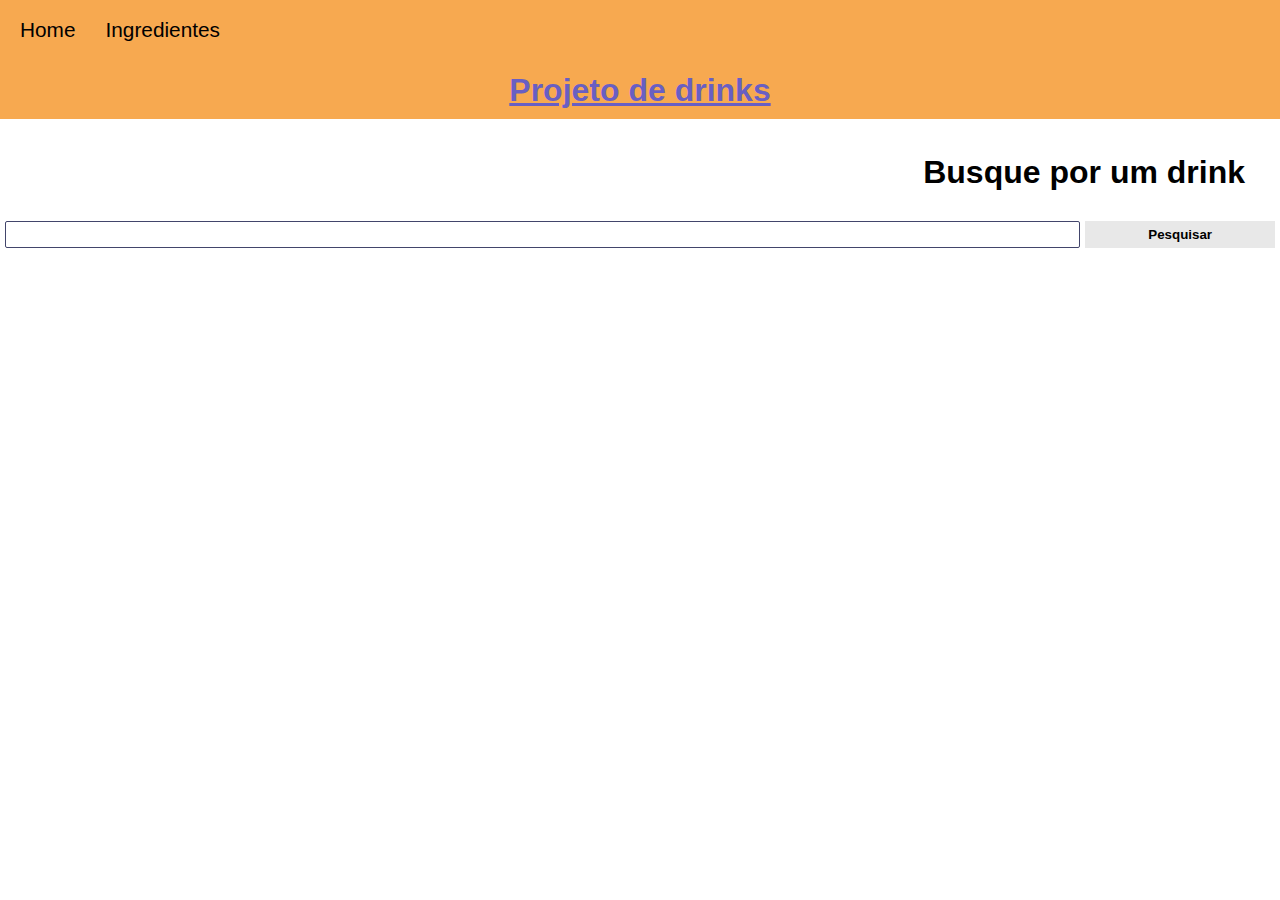
<file: index.html>
<!DOCTYPE html>
<html lang="pt-BR">
<head>
    <meta charset="UTF-8">
    <meta http-equiv="X-UA-Compatible" content="IE=edge">
    <meta name="viewport" content="width=device-width, initial-scale=1.0">
    <link rel="stylesheet" href="css/style.css">
    <title>Home</title>
</head>
<body id="body" onkeyup="reload(event)">
    <div class="container">
        <header class="header">
            <nav class="header-nav">
                <ul>
                    <li><a href="index.html" id="btn-home">Home</a></li>
                    <li><a href="ingrendientes.html">Ingredientes</a></li>
                </ul>
            </nav>
            <h1><u>Projeto de drinks</u></h1>
        </header>
        <main class="main-principal">
            <h1>
                Busque por um drink
            </h1>
            <section class="section">
                <input type="text" id="input">
                <button class="btn" onclick="btnPesquisar()">Pesquisar</button>
            </section>
            <section id="secao-1">
                <header>
                    <h3 id="title"></h3>
                </header>
                <ul id="ul" class="ul-lista">

                </ul>
                <div id="conteudo-drink">
                    <div id="subconteudo-drink">
                        <p id="nome-do-drink" class="paragrafo-drink"></p>
                        <p id="foto-do-drink" class="paragrafo-drink"></p>
                        <p id="categoria-do-drink" class="paragrafo-drink"></p>
                        <p id="copo-do-drink" class="paragrafo-drink"></p>
                        <p id="preparo-do-drink" class="paragrafo-drink"></p>
                        <p id="ingrediente" class="paragrafo-drink"></p>
                        <p id="quantidade-do-drink" class="paragrafo-drink"></p>
                    </div>
                </div>
            </section>
        </main>
    </div>
    <script src="js/main.js"></script>
</body>
</html>
</file>
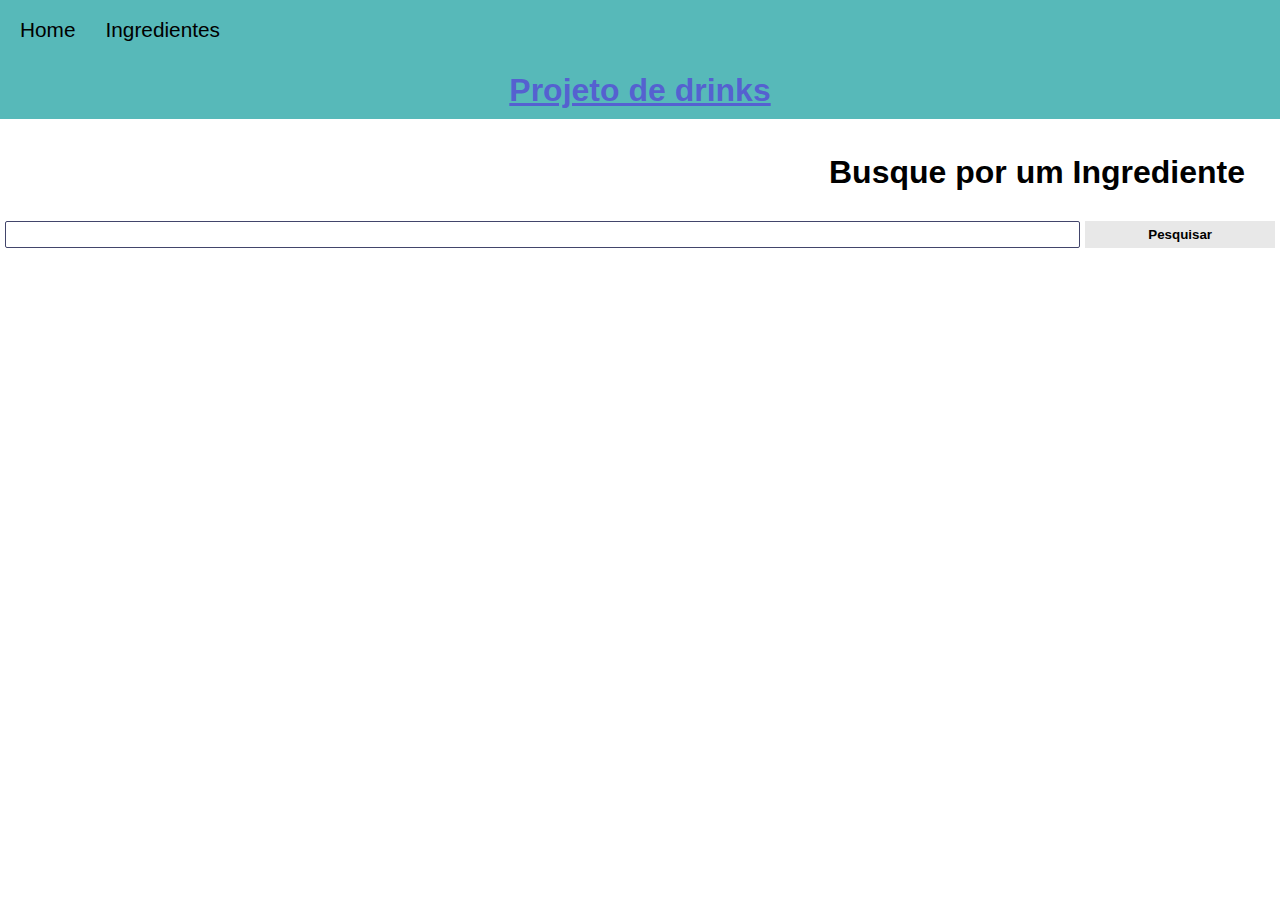
<file: ingrendientes.html>
<!DOCTYPE html>
<html lang="pt-BR">
<head>
    <meta charset="UTF-8">
    <meta http-equiv="X-UA-Compatible" content="IE=edge">
    <meta name="viewport" content="width=device-width, initial-scale=1.0">
    <link rel="stylesheet" href="css/style.css">
    <link rel="stylesheet" href="css/style.css">
    <title>Ingredientes</title>
</head>
<body onkeyup="reload()">
    <div class="container">
        <header class="header nav-ingrediente">
            <nav class="header-nav ">
                <ul>
                    <li><a href="index.html">Home</a></li>
                    <li><a href="ingrendientes.html">Ingredientes</a></li>
                </ul>
            </nav>
            <h1><u>Projeto de drinks</u></h1>
        </header>
        <main class="main-principal">
            <h1>
                Busque por um Ingrediente
            </h1>
            <section class="section">
                <input type="text" id="input">
                <button class="btn" onclick="btnPesquisar()">Pesquisar</button>
            </section>
            <section id="secao-1">
                <header>
                    <h3 id="title"></h3>
                </header>
                <ul id="ul" class="ul-lista">

                </ul>
                <div id="conteudo-drink">
                    <div id="subconteudo-drink">
                        <p id="id-do-drink" class="paragrafo-drink"></p>
                        <p id="nome-do-drink" class="paragrafo-drink"></p>
                        <p id="foto-do-drink" class="paragrafo-drink"></p>
                        <p id="categoria-do-drink" class="paragrafo-drink"></p>
                        <p id="copo-do-drink" class="paragrafo-drink"></p>
                        <p id="preparo-do-drink" class="paragrafo-drink"></p>
                        <p id="ingrediente" class="paragrafo-drink"></p>
                        <p id="quantidade-do-drink" class="paragrafo-drink"></p>
                    </div>
                </div>
            </section>
        </main>
    </div>
    <script src="js/ingredientes.js"></script>
</body>
</html>
</file>
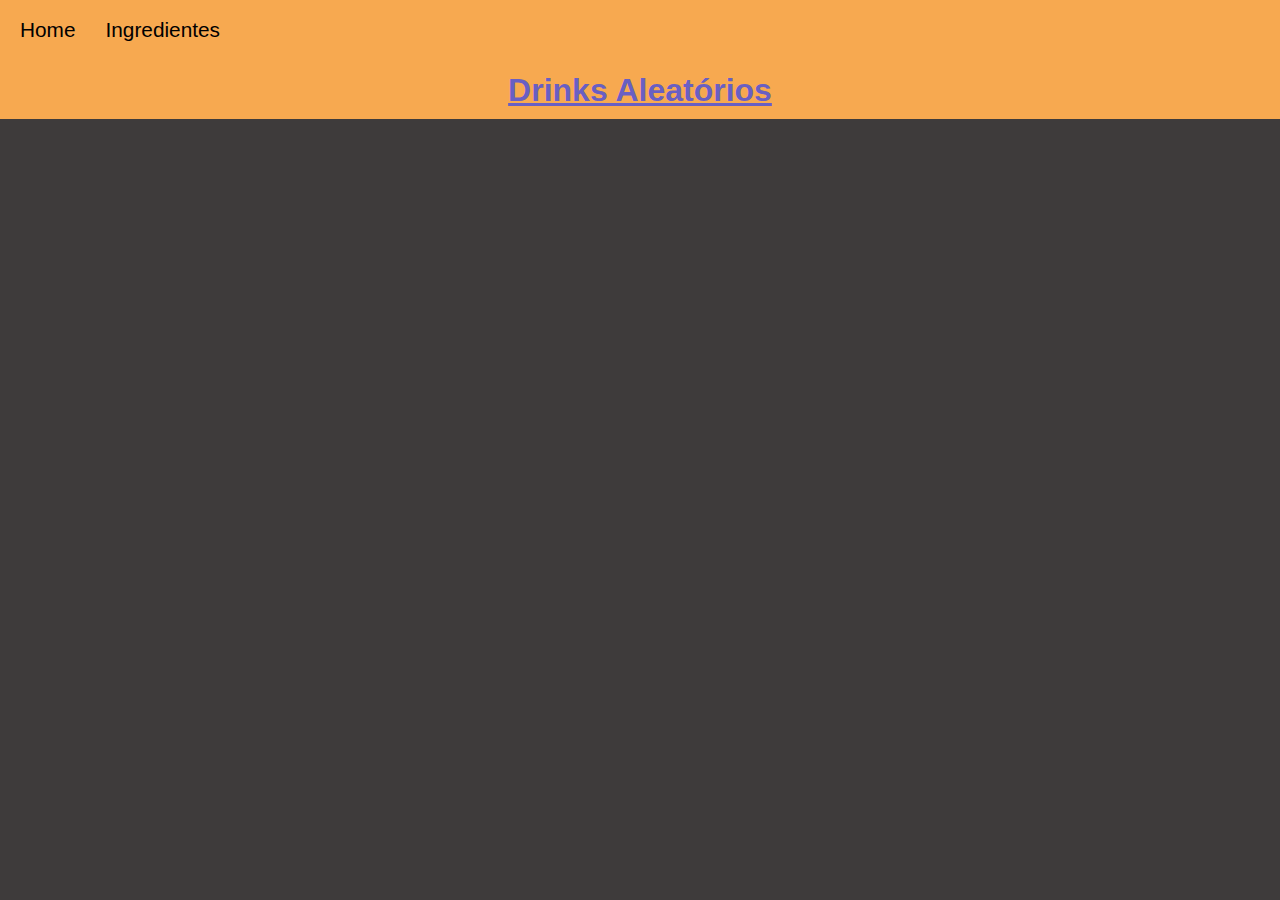
<file: pagina_reload.html>
<!DOCTYPE html>
<html lang="pt-BR">
<head>
    <meta charset="UTF-8">
    <meta http-equiv="X-UA-Compatible" content="IE=edge">
    <meta name="viewport" content="width=device-width, initial-scale=1.0">
    <link rel="stylesheet" href="css/style.css">
    <title>Drink aleatório</title>
</head>
<body id="body-reload">
        <header class="header">
            <nav class="header-nav">
                <ul>
                    <li><a href="index.html" id="btn-home">Home</a></li>
                    <li><a href="ingrendientes.html">Ingredientes</a></li>
                </ul>
            </nav>
            <h1 class="h1-reload"><u>Drinks Aleatórios</u></h1>
        </header>
    <main class="main-container" >
        <section class="secao-reload">
            <ul id="ul-reload">
            </ul>
            <div>
                <p id="ingrediente-reload" class="cor-paragrafo"></p>
                <p id="quantidade-reload" class="cor-paragrafo"></p>
            </div>
        </section>
    </main>
    <script src="js/reload.js"></script>
</body>
</html>
</file>
<file: css/style.css>
*{
    margin: 0;
    padding: 0;
}
body{
    font-family: 'Franklin Gothic Medium', 'Arial Narrow', Arial, sans-serif;
    width: 100%;
    font-size: 1rem;
    margin-top: -10px;
}
.header{
    background-color: rgb(247, 169, 80);
    width: 100%;
    padding-bottom: 10px;
}
.header-nav ul{
    display: flex;
    flex-direction: row;
    list-style: none;
    box-sizing: border-box;
}
.header-nav ul li {
    margin-left: 10px;
    box-sizing: border-box;
    margin-top: 20px;
    list-style: none;

}
.header-nav ul li a {
    font-size: 1.3rem;
    text-decoration: none;
    color: #000;
    width: 6vw;
    box-sizing: border-box;
    padding: 10px;

}
.header-nav ul li a:hover{
    background-color: rgba(115, 58, 168, 0.829);
    box-sizing: border-box;
    color: #fff;
}
.header h1{
    text-align: center;
    margin-top: 30px;
    color: rgba(85, 85, 212, 0.884);
}
.main-principal{
    width: 100%;
    box-sizing: border-box;
    padding: 5px;
}
.main-principal h1{
    text-align: right;
    box-sizing: border-box;
    padding: 30px;

}
.main-principal .section{
    display: flex;
    flex-direction: row;
}

.main-principal .section input{
    width: 85vw;
    height: 3vh;
    border: 1px solid rgb(66, 69, 107);
    border-radius: 2px;
    box-sizing: border-box;
    padding: 8px;
    font-weight: bold;
}
.main-principal .section button{
    width: 15vw;
    cursor: pointer;
    border: none;
    margin-left: 5px;
    font-weight: bold;
    background-color: rgba(224, 224, 224, 0.747);
}

.main-principal .section button:hover{
    background-color: rgb(247, 169, 80);
    color: #fff;
}

#conteudo-drink{
    position: absolute;
    bottom: 300px;
    left: 350px;
    top: 300px;
}
#secao-1{
    display: block;
}
#secao-1, ul{
    margin-top: 8px;
}
#secao-1, li{
    margin-top: 12px;
    list-style: decimal;
    margin-left: 15px;
    color: rgb(247, 169, 80);
}
.style-list{
    color: black;
    margin-left: 5px;
    font-size: 1rem;
    cursor: pointer;
    display: inline-block;
    text-align: left;
    box-sizing: border-box;
    padding: 5px;
}
.style-list:hover{
    background-color: rgba(85, 85, 212, 0.884);
    color: #fff;
}
span{
    color: black;
    margin-right: 5px;
    font-weight: 200;
    font-size: 1.3rem;
}

.img-drink{
    width: 120px;
    border-radius: 15px;
    padding: 10px;
}
.paragrafo-drink{
    font-weight: 200;
    font-size: 1rem;
    color: rgba(94, 110, 95, 0.753);
    padding: 5px;
}

/* PAGINA DO INGREDIENTE */

.nav-ingrediente{
    background-color: rgb(87, 185, 185);
}
.nav-ingrediente-hover:hover{
    background-color: #000;
}


/* PAGINA DE RELOAD */
#body-reload{
    background-color: rgba(41, 38, 38, 0.9);
    width: 100%;
}
.main-container{
    padding: 20px;
    display: flex;
    justify-content: left;
}
.img-reload{
    width: 50%;
    display: block;
    margin-top: 20px;
    margin-bottom: 20px;
    border-radius: 10px;
}
.h1-reload{
    text-align: center;
    box-sizing: border-box;
    color: rgba(253, 253, 255, 0.925);
}

#ul-reload li{
    margin: 20px;
    border-bottom: 0.5px solid black;
}
.cor-paragrafo{
    color: #000;
}
.cor-span{
    color: rgb(247, 169, 80);;
}
</file>
